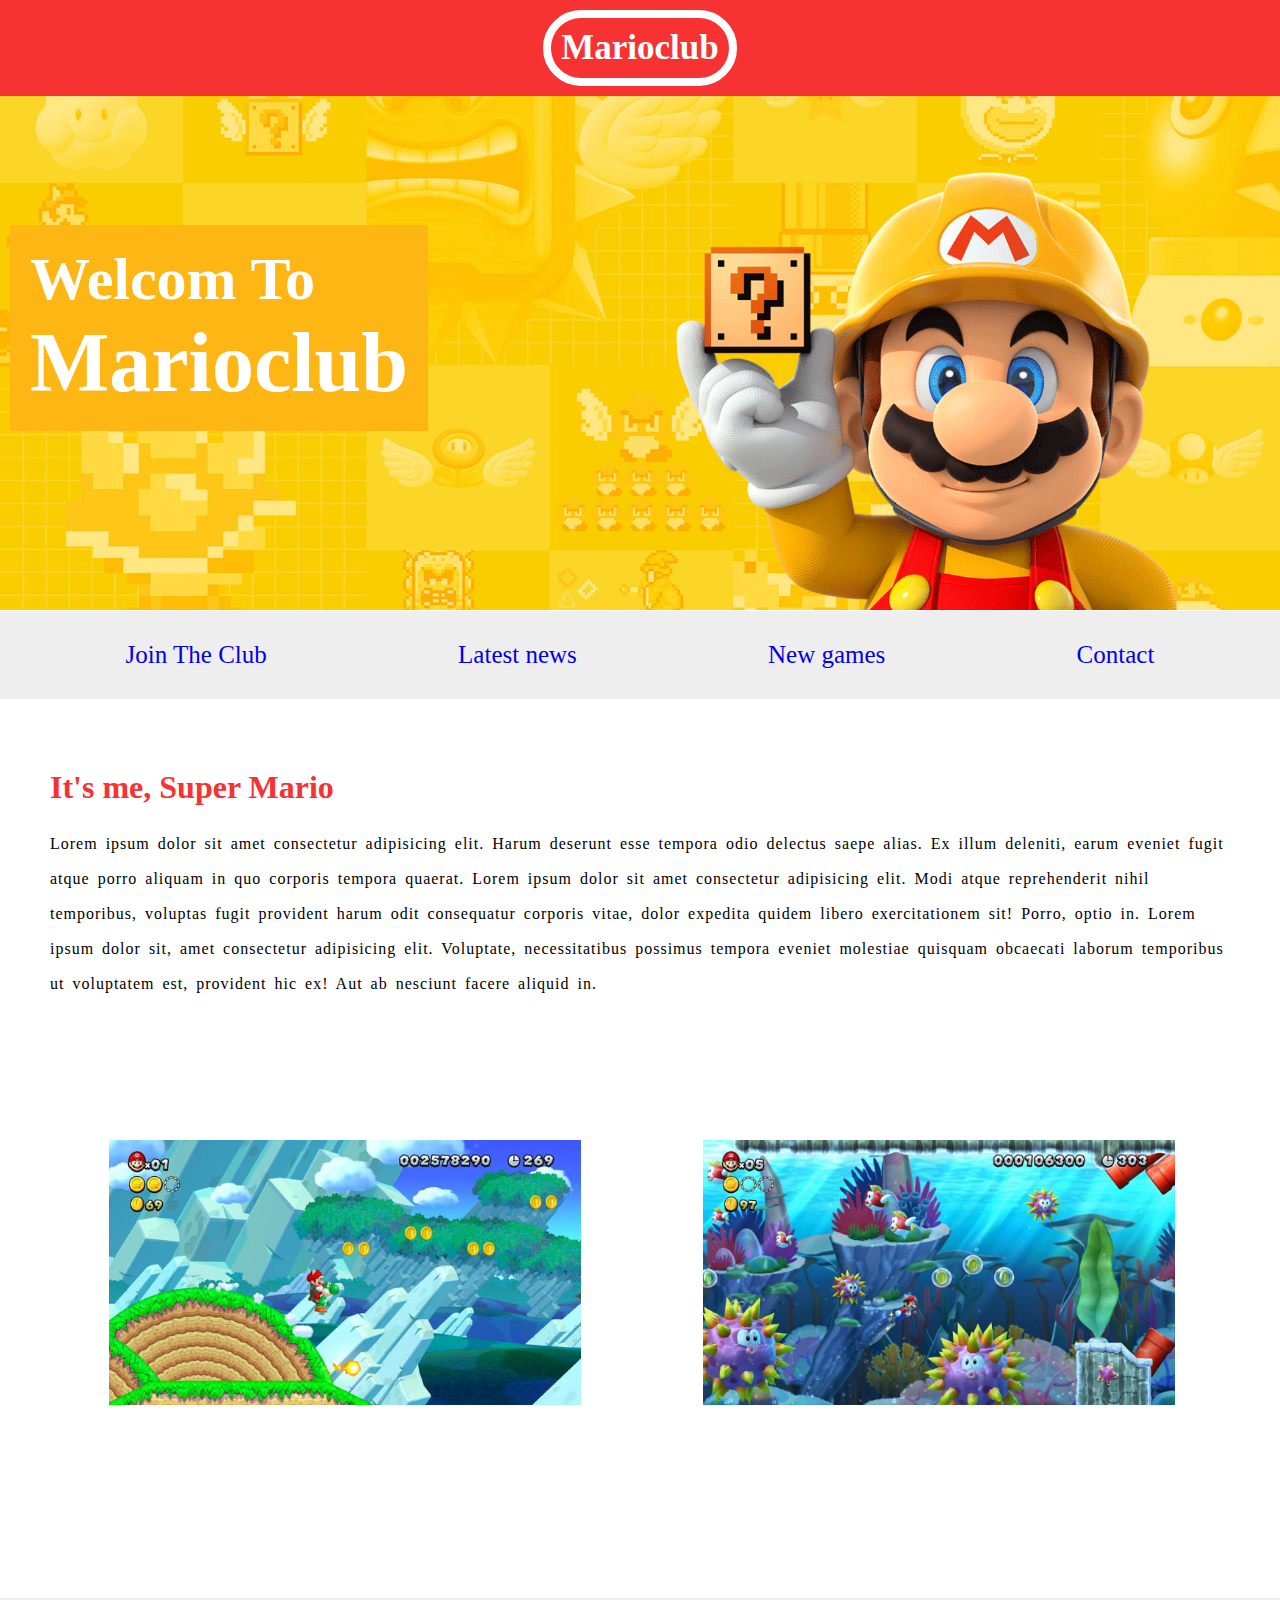
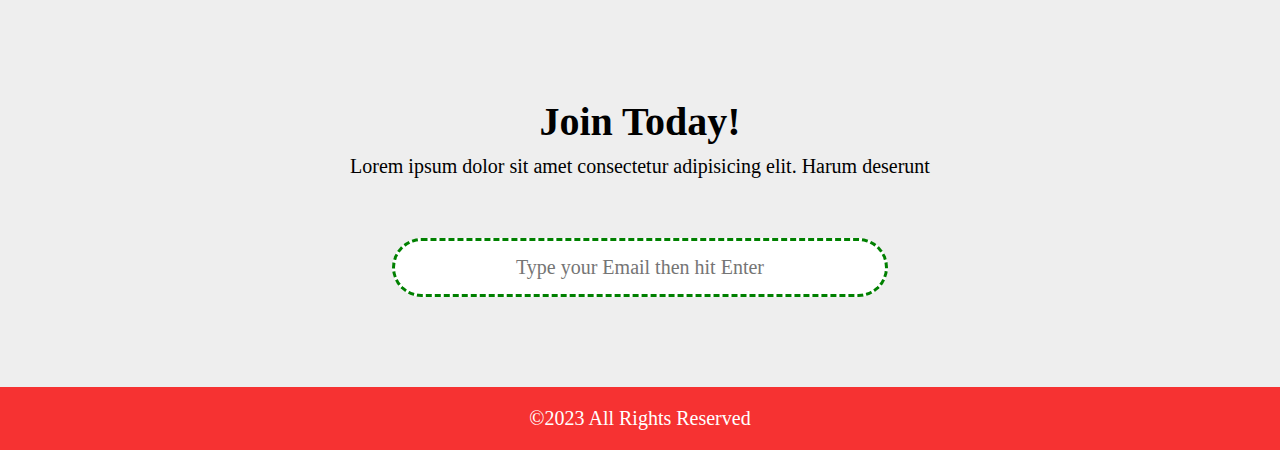
<file: index.html>
<!DOCTYPE html>
<html>
  <head>
    <title>Mario Game</title>
    <link rel="stylesheet" href="css/mario.css" />
  </head>
  <body>
    <header>
      <h2>Marioclub</h2>
    </header>
    <section class="banner">
      <img src="img/banner.png" alt="Banner image" />
      <div class="hello">
        <h2>Welcom To <br /><span>Marioclub</span></h2>
      </div>
    </section>
    <nav>
      <ul>
        <li><a href="#join-us">Join The Club</a></li>
        <li><a href="#last-news">Latest news</a></li>
        <li><a href="#">New games</a></li>
        <li><a href="#">Contact</a></li>
      </ul>
    </nav>
    <main id="last-news">
      <h1>It's me, Super Mario</h1>
      <p>
        Lorem ipsum dolor sit amet consectetur adipisicing elit. Harum deserunt
        esse tempora odio delectus saepe alias. Ex illum deleniti, earum eveniet
        fugit atque porro aliquam in quo corporis tempora quaerat. Lorem ipsum
        dolor sit amet consectetur adipisicing elit. Modi atque reprehenderit
        nihil temporibus, voluptas fugit provident harum odit consequatur
        corporis vitae, dolor expedita quidem libero exercitationem sit! Porro,
        optio in. Lorem ipsum dolor sit, amet consectetur adipisicing elit.
        Voluptate, necessitatibus possimus tempora eveniet molestiae quisquam
        obcaecati laborum temporibus ut voluptatem est, provident hic ex! Aut ab
        nesciunt facere aliquid in.
      </p>

      <ul class="images">
        <li><img src="img/thumb-1.png" alt="mario thumb-1" /></li>
        <li><img src="img/thumb-2.png" alt="mario thumb-2" /></li>
      </ul>
    </main>

    <section class="join">
      <h1 id="join-us">Join Today!</h1>
      <p>
        Lorem ipsum dolor sit amet consectetur adipisicing elit. Harum deserunt
      </p>
      <form action="">
        <input type="email" placeholder="Type your Email then hit Enter" />
      </form>
    </section>
    <footer>
      <p>&copy;2023 All Rights Reserved</p>
    </footer>
  </body>
</html>
</file>
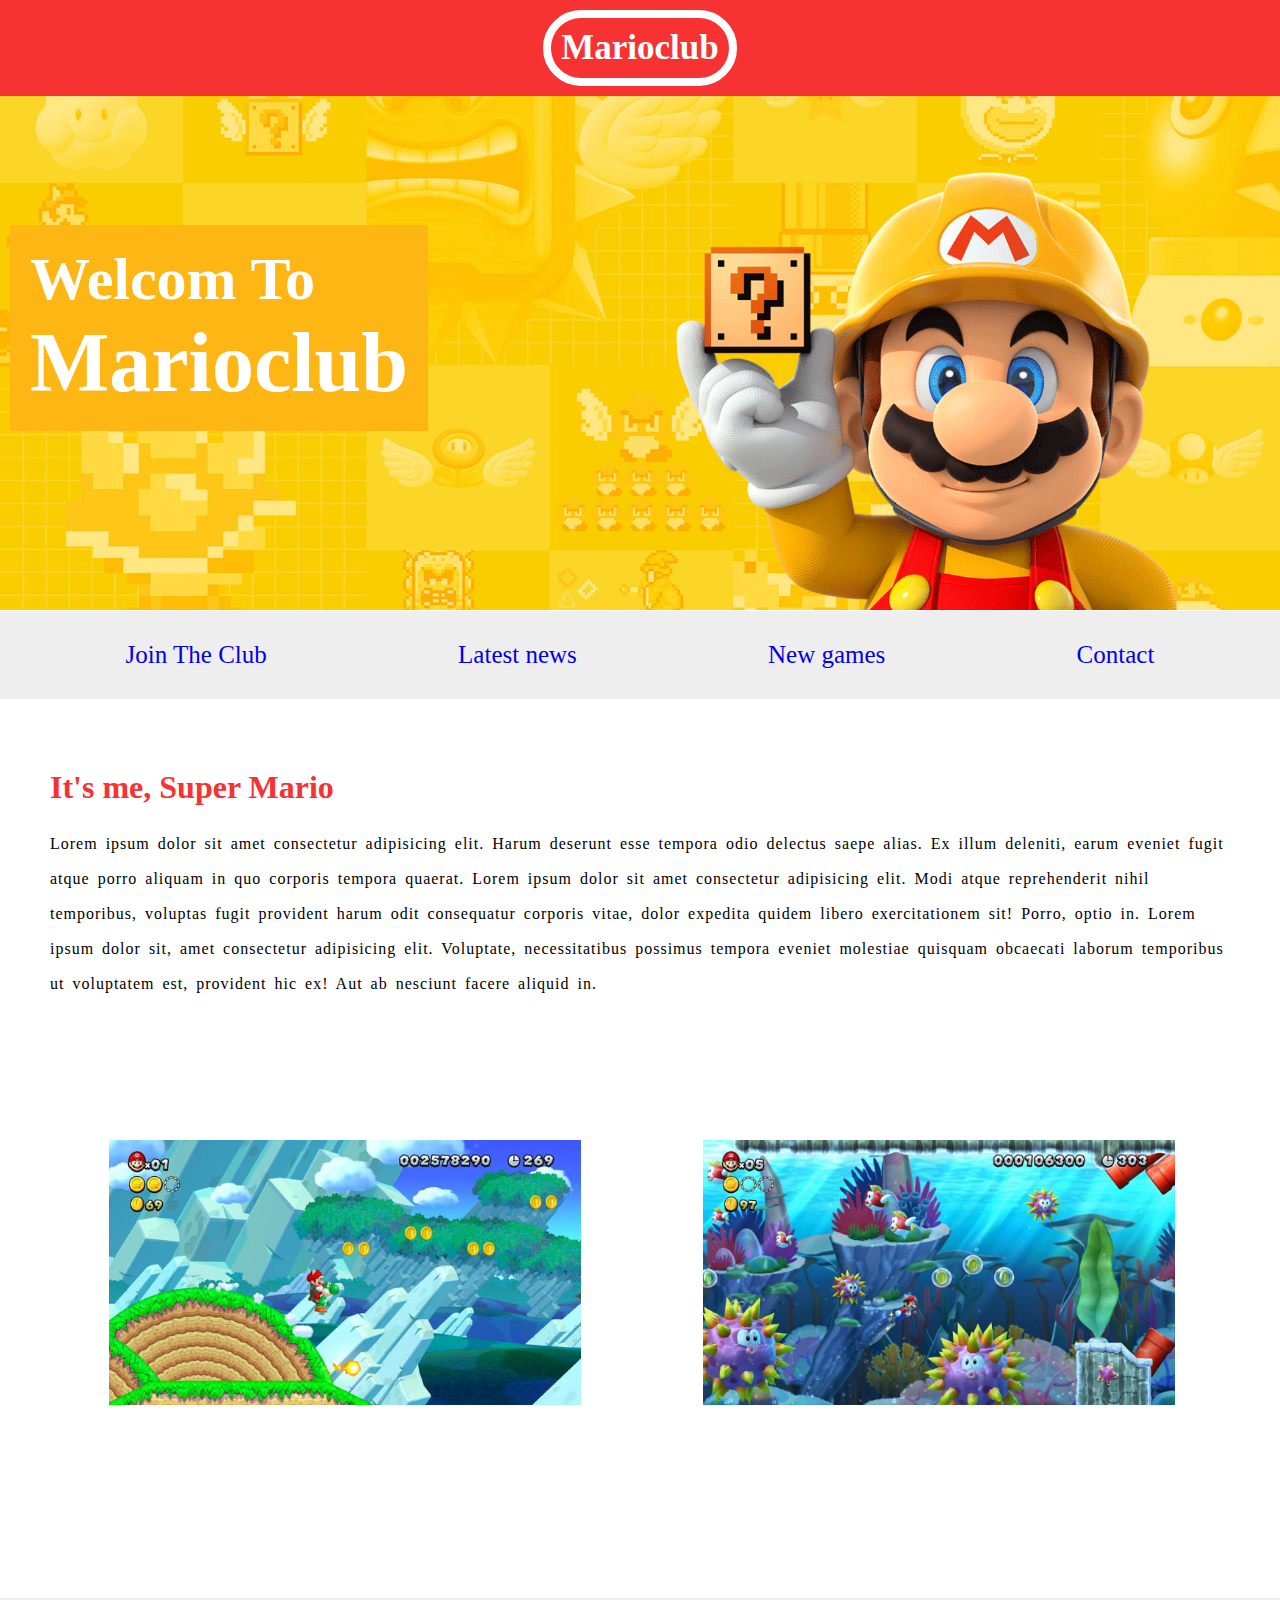
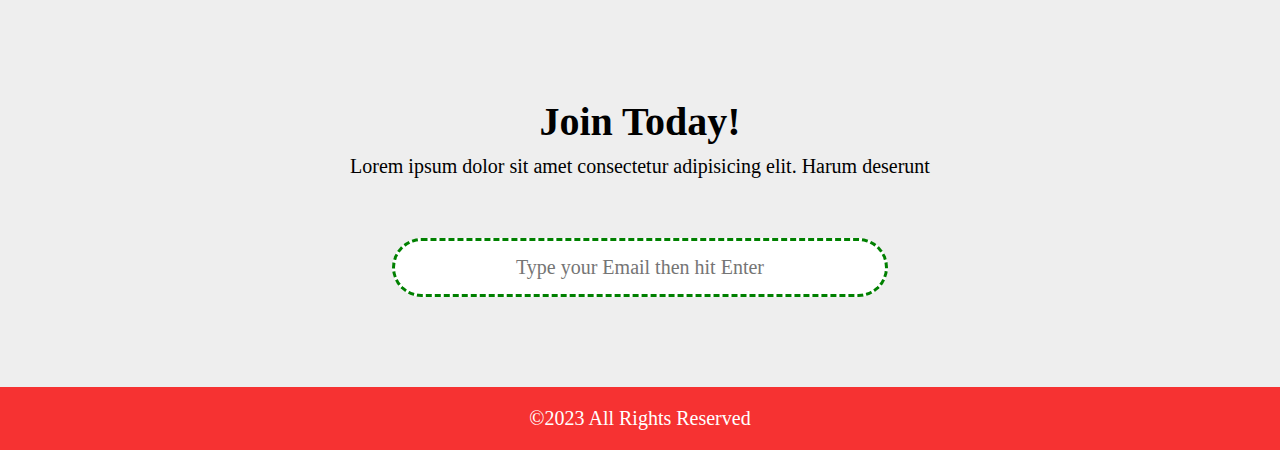
<file: source/index.htm>
<!DOCTYPE html>
<html>
  <head>
    <title>Mario Game</title>
    <link rel="stylesheet" href="../css/mario.css" />
  </head>
  <body>
    <header>
      <h2>Marioclub</h2>
    </header>
    <section class="banner">
      <img src="../img/banner.png" alt="Banner image" />
      <div class="hello">
        <h2>Welcom To <br /><span>Marioclub</span></h2>
      </div>
    </section>
    <nav>
      <ul>
        <li><a href="#join-us">Join The Club</a></li>
        <li><a href="#last-news">Latest news</a></li>
        <li><a href="#">New games</a></li>
        <li><a href="#">Contact</a></li>
      </ul>
    </nav>
    <main id="last-news">
      <h1>It's me, Super Mario</h1>
      <p>
        Lorem ipsum dolor sit amet consectetur adipisicing elit. Harum deserunt
        esse tempora odio delectus saepe alias. Ex illum deleniti, earum eveniet
        fugit atque porro aliquam in quo corporis tempora quaerat. Lorem ipsum
        dolor sit amet consectetur adipisicing elit. Modi atque reprehenderit
        nihil temporibus, voluptas fugit provident harum odit consequatur
        corporis vitae, dolor expedita quidem libero exercitationem sit! Porro,
        optio in. Lorem ipsum dolor sit, amet consectetur adipisicing elit.
        Voluptate, necessitatibus possimus tempora eveniet molestiae quisquam
        obcaecati laborum temporibus ut voluptatem est, provident hic ex! Aut ab
        nesciunt facere aliquid in.
      </p>

      <ul class="images">
        <li><img src="../img/thumb-1.png" alt="mario thumb-1" /></li>
        <li><img src="../img/thumb-2.png" alt="mario thumb-2" /></li>
      </ul>
    </main>

    <section class="join">
      <h1 id="join-us">Join Today!</h1>
      <p>
        Lorem ipsum dolor sit amet consectetur adipisicing elit. Harum deserunt
      </p>
      <form action="">
        <input type="email" placeholder="Type your Email then hit Enter" />
      </form>
    </section>
    <footer>
      <p>&copy;2023 All Rights Reserved</p>
    </footer>
  </body>
</html>
</file>
<file: css/mario.css>
* {
  margin: 0px;
  padding: 0px;
  box-sizing: border-box;
  font-family: tahoma;
}
:root {
  --main-color: #f63232;
  --second-color: #f63232;
}

section img {
  max-width: 100%;
}
header {
  text-align: center;
  background-color: var(--main-color);
  position: fixed;
  width: 100%;
  z-index: 1;
}

header h2 {
  border: solid 8px white;
  border-radius: 50px;
  color: white;
  font-size: 35px;
  font-weight: bold;
  display: inline-block;
  padding: 10px;
  margin: 10px 0;
}

section {
  position: relative;
}
section .hello {
  position: absolute;
  left: 0px;
  top: 35%;
  background-color: #feb614;
  padding: 20px;
  margin: 10px;
  color: white;
  font-weight: bold;
  font-size: 40px;
}
section .hello span {
  font-size: 1.4em;
}

nav {
  background-color: #eee;
  padding: 30px;
  margin-top: -3px;
  font-size: 25px;
}
nav ul {
  display: flex;
  justify-content: space-around;
}
nav ul li {
  display: inline-block;
  max-width: 20%;
}
ul li a {
  text-decoration: none;
}
nav ul li:hover {
  text-decoration: underline;
  transform: scale(1.05);
}
main {
  padding: 10px;
  margin: 40px;
}
main h1 {
  color: var(--main-color);
  margin: 20px 0;
}
main p {
  line-height: 35px;
  letter-spacing: 1px;
  word-spacing: 3px;
}

.images {
  text-align: center;
  margin: 80px 0;
  white-space: nowrap;
}

.images li {
  width: 40%;
  display: inline-block;
  margin: 5%;
}

.images li img {
  max-width: 100%;
}

.join {
  background-color: #eee;
  text-align: center;
  margin: 20px 0px 0px;
  padding: 60px 20px;
}
.join h1 {
  padding: 20px;
  margin: 20px 0px;
  font-size: 40px;
}
.join p {
  font-size: 20px;
  margin-top: -30px;
  margin-bottom: 30px;
}

.join form input {
  width: 40%;
  padding: 15px;
  margin: 30px;
  border-radius: 50px;
  border: none;
  text-align: center;
  font-size: 20px;
}

form input:valid {
  border: dashed green 3px;
}
footer {
  background-color: var(--main-color);
  color: white;
  text-align: center;
}
footer p {
  font-size: 20px;
  padding: 20px;
}

@media screen and (max-width: 950px) {
  section .hello {
    font-size: 30px;
  }
  nav {
    font-size: 15px;
  }
}

@media screen and (max-width: 850px) {
  section .hello {
    font-size: 25px;
  }
}

@media screen and (max-width: 600px) {
  br {
    display: none;
  }
  .banner .hello {
    margin: -3px 0px 0px;
    text-align: center;
    position: relative;
    top: 100%;
  }
  .banner .hello h2 {
    font-size: 25px;
  }
  section .hello span {
    font-size: 1em;
  }
}

@media screen and (max-width: 560px) {
  nav ul {
    flex-direction: column;
    align-items: center;
  }
  nav ul li {
    margin: 10px;
    max-width: 100%;
  }
  .banner .hello h2 {
    font-size: 18px;
  }
  header {
    position: static;
  }
  .images li {
    width: 100%;
    display: block;
    margin: 5%;
  }
}
</file>
